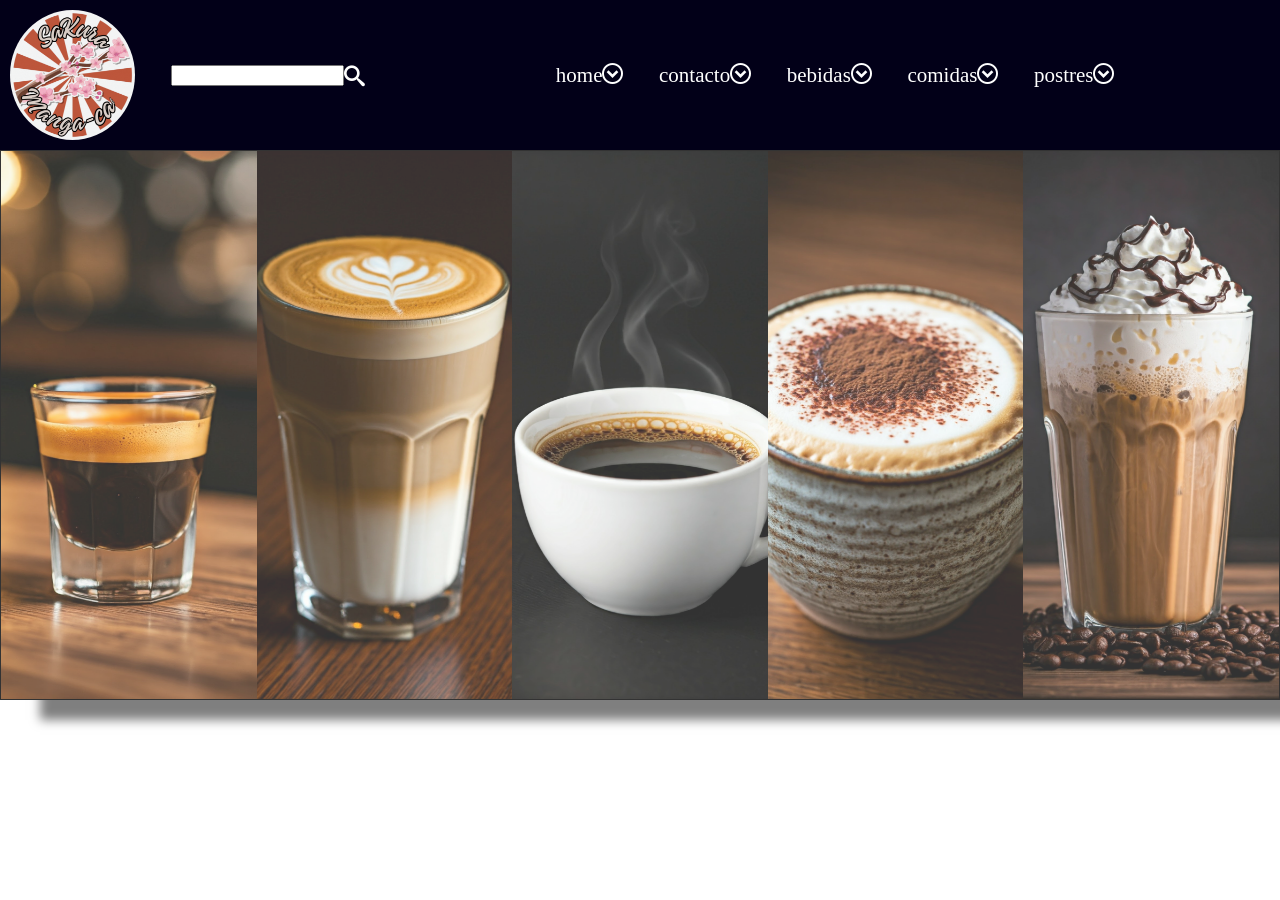
<file: html/index.html>
<!DOCTYPE html>
<html lang="en">
<head>
    <meta charset="UTF-8">
    <meta name="viewport" content="width=device-width, initial-scale=1.0">
    <link rel="stylesheet" href="../css/Style.css">
    <link rel="stylesheet" href="../css/carrusel1.css">
    <link rel="stylesheet" href="../iconos/icomoon.css">
    <link rel="stylesheet" href="../css/busqueda.css">
    
    <title>Sakura</title>

</head>
<body>
   <header> 
    
        <nav>
            <div class="logo">
                <img src="../img/Logo para Cafetería Café Lineal Marrón.gif" >            
                                    <!-- <iframe width="560" height="315" src="../video/Logo para Cafetería Café Lineal Marrón.mp4" 
                                title="Manga-Cafe" frameborder="0" 
                                allow="accelerometer; autoplay; clipboard-write; encrypted-media; gyroscope; picture-in-picture" 
                                allowfullscreen>
                                </iframe> -->
            </div>

           

            <div class="busqueda">
                <input type="text">
                <span class="icon-search"></span>
            </div>
            <div class="menu">
                <div class="menu-elemento">
                    <p>home</p>
                    <span class="icon-circle-down"></span>
                </div>
                <div class="menu-elemento">
                    <p>contacto</p>
                    <span class="icon-circle-down"></span>
                </div>
                <div class="menu-elemento">
                    <p>bebidas</p>
                    <span class="icon-circle-down"></span>
                </div>
                <div class="menu-elemento">
                    <p>comidas</p>
                    <span class="icon-circle-down"></span>
                </div>
                <div class="menu-elemento">
                    <p>postres</p>
                    <span class="icon-circle-down"></span>
                </div>

            </div>
        </nav>
        <section class="carrusel">
            <img src="../img/1.jpg">
            <img src="../img/2.jpg">
            <img src="../img/3.jpg">
            <img src="../img/4.jpg">
            <img src="../img/5.jpg">
        </section>
    </header>

</body>
</html>
</file>
<file: css/Style.css>
*{
    margin: 0;
    padding: 0;
    box-sizing: border-box;
}

header{
    height: 100vh;
    position: relative;
}
.menu-elemento{
font-family: 'Times New Roman';
display: flex;
padding: 2%;
color: white;
}

.menu-elemento:hover{
    color: brown ;
}

nav{
    display: flex;
    justify-content: space-around;
    align-items: center;
    width: 100%;
    background-color: #020018;
    font-size: 21px;
    
}

.menu{
    display: flex;
    justify-content: center;
    width: 100%;
   
}



.logo{
    padding: 10px;
    height: 150px;
    width: 200px;
    min-width: 100px;
    min-height: 100px;
}

.logo img {
    border-radius: 50%;
    overflow: hidden;
    height: 100%;
    width: 100%;
}
</file>
<file: css/carrusel1.css>
.carrusel{
    display: flex;
    width: 100%;
    height: 550px;
    background: #FAFAFA;
    border: 1px solid #333;
    box-shadow: 40px 20px 10px rgba(0,0,0,0.5);
}

.carrusel img{
    width: 0px;
    flex-grow: 1;
    object-fit: cover;
    opacity: 0.8;
    transition: all 0.35s ease;
}

.carrusel img:hover{
    cursor: pointer;
    width: 50%;
    opacity: 1;
    filter: contrast(120%);
}
</file>
<file: iconos/icomoon.css>
@font-face {
  font-family: 'icomoon';
  src:  url('../fonts/icomoon.eot?jjr475');
  src:  url('../fonts/icomoon.eot?jjr475#iefix') format('embedded-opentype'),
    url('../fonts/icomoon.ttf?jjr475') format('truetype'),
    url('../fonts/icomoon.woff?jjr475') format('woff'),
    url('../fonts/icomoon.svg?jjr475#icomoon') format('svg');
  font-weight: normal;
  font-style: normal;
  font-display: block;
}

[class^="icon-"], [class*=" icon-"] {
  /* use !important to prevent issues with browser extensions that change fonts */
  font-family: 'icomoon' !important;
  speak: never;
  font-style: normal;
  font-weight: normal;
  font-variant: normal;
  text-transform: none;
  line-height: 1;

  /* Better Font Rendering =========== */
  -webkit-font-smoothing: antialiased;
  -moz-osx-font-smoothing: grayscale;
}

.icon-home:before {
  content: "\e900";
}
.icon-home2:before {
  content: "\e901";
}
.icon-home3:before {
  content: "\e902";
}
.icon-office:before {
  content: "\e903";
}
.icon-newspaper:before {
  content: "\e904";
}
.icon-pencil:before {
  content: "\e905";
}
.icon-pencil2:before {
  content: "\e906";
}
.icon-quill:before {
  content: "\e907";
}
.icon-pen:before {
  content: "\e908";
}
.icon-blog:before {
  content: "\e909";
}
.icon-eyedropper:before {
  content: "\e90a";
}
.icon-droplet:before {
  content: "\e90b";
}
.icon-paint-format:before {
  content: "\e90c";
}
.icon-image:before {
  content: "\e90d";
}
.icon-images:before {
  content: "\e90e";
}
.icon-camera:before {
  content: "\e90f";
}
.icon-headphones:before {
  content: "\e910";
}
.icon-music:before {
  content: "\e911";
}
.icon-play:before {
  content: "\e912";
}
.icon-film:before {
  content: "\e913";
}
.icon-video-camera:before {
  content: "\e914";
}
.icon-dice:before {
  content: "\e915";
}
.icon-pacman:before {
  content: "\e916";
}
.icon-spades:before {
  content: "\e917";
}
.icon-clubs:before {
  content: "\e918";
}
.icon-diamonds:before {
  content: "\e919";
}
.icon-bullhorn:before {
  content: "\e91a";
}
.icon-connection:before {
  content: "\e91b";
}
.icon-podcast:before {
  content: "\e91c";
}
.icon-feed:before {
  content: "\e91d";
}
.icon-mic:before {
  content: "\e91e";
}
.icon-book:before {
  content: "\e91f";
}
.icon-books:before {
  content: "\e920";
}
.icon-library:before {
  content: "\e921";
}
.icon-file-text:before {
  content: "\e922";
}
.icon-profile:before {
  content: "\e923";
}
.icon-file-empty:before {
  content: "\e924";
}
.icon-files-empty:before {
  content: "\e925";
}
.icon-file-text2:before {
  content: "\e926";
}
.icon-file-picture:before {
  content: "\e927";
}
.icon-file-music:before {
  content: "\e928";
}
.icon-file-play:before {
  content: "\e929";
}
.icon-file-video:before {
  content: "\e92a";
}
.icon-file-zip:before {
  content: "\e92b";
}
.icon-copy:before {
  content: "\e92c";
}
.icon-paste:before {
  content: "\e92d";
}
.icon-stack:before {
  content: "\e92e";
}
.icon-folder:before {
  content: "\e92f";
}
.icon-folder-open:before {
  content: "\e930";
}
.icon-folder-plus:before {
  content: "\e931";
}
.icon-folder-minus:before {
  content: "\e932";
}
.icon-folder-download:before {
  content: "\e933";
}
.icon-folder-upload:before {
  content: "\e934";
}
.icon-price-tag:before {
  content: "\e935";
}
.icon-price-tags:before {
  content: "\e936";
}
.icon-barcode:before {
  content: "\e937";
}
.icon-qrcode:before {
  content: "\e938";
}
.icon-ticket:before {
  content: "\e939";
}
.icon-cart:before {
  content: "\e93a";
}
.icon-coin-dollar:before {
  content: "\e93b";
}
.icon-coin-euro:before {
  content: "\e93c";
}
.icon-coin-pound:before {
  content: "\e93d";
}
.icon-coin-yen:before {
  content: "\e93e";
}
.icon-credit-card:before {
  content: "\e93f";
}
.icon-calculator:before {
  content: "\e940";
}
.icon-lifebuoy:before {
  content: "\e941";
}
.icon-phone:before {
  content: "\e942";
}
.icon-phone-hang-up:before {
  content: "\e943";
}
.icon-address-book:before {
  content: "\e944";
}
.icon-envelop:before {
  content: "\e945";
}
.icon-pushpin:before {
  content: "\e946";
}
.icon-location:before {
  content: "\e947";
}
.icon-location2:before {
  content: "\e948";
}
.icon-compass:before {
  content: "\e949";
}
.icon-compass2:before {
  content: "\e94a";
}
.icon-map:before {
  content: "\e94b";
}
.icon-map2:before {
  content: "\e94c";
}
.icon-history:before {
  content: "\e94d";
}
.icon-clock:before {
  content: "\e94e";
}
.icon-clock2:before {
  content: "\e94f";
}
.icon-alarm:before {
  content: "\e950";
}
.icon-bell:before {
  content: "\e951";
}
.icon-stopwatch:before {
  content: "\e952";
}
.icon-calendar:before {
  content: "\e953";
}
.icon-printer:before {
  content: "\e954";
}
.icon-keyboard:before {
  content: "\e955";
}
.icon-display:before {
  content: "\e956";
}
.icon-laptop:before {
  content: "\e957";
}
.icon-mobile:before {
  content: "\e958";
}
.icon-mobile2:before {
  content: "\e959";
}
.icon-tablet:before {
  content: "\e95a";
}
.icon-tv:before {
  content: "\e95b";
}
.icon-drawer:before {
  content: "\e95c";
}
.icon-drawer2:before {
  content: "\e95d";
}
.icon-box-add:before {
  content: "\e95e";
}
.icon-box-remove:before {
  content: "\e95f";
}
.icon-download:before {
  content: "\e960";
}
.icon-upload:before {
  content: "\e961";
}
.icon-floppy-disk:before {
  content: "\e962";
}
.icon-drive:before {
  content: "\e963";
}
.icon-database:before {
  content: "\e964";
}
.icon-undo:before {
  content: "\e965";
}
.icon-redo:before {
  content: "\e966";
}
.icon-undo2:before {
  content: "\e967";
}
.icon-redo2:before {
  content: "\e968";
}
.icon-forward:before {
  content: "\e969";
}
.icon-reply:before {
  content: "\e96a";
}
.icon-bubble:before {
  content: "\e96b";
}
.icon-bubbles:before {
  content: "\e96c";
}
.icon-bubbles2:before {
  content: "\e96d";
}
.icon-bubble2:before {
  content: "\e96e";
}
.icon-bubbles3:before {
  content: "\e96f";
}
.icon-bubbles4:before {
  content: "\e970";
}
.icon-user:before {
  content: "\e971";
}
.icon-users:before {
  content: "\e972";
}
.icon-user-plus:before {
  content: "\e973";
}
.icon-user-minus:before {
  content: "\e974";
}
.icon-user-check:before {
  content: "\e975";
}
.icon-user-tie:before {
  content: "\e976";
}
.icon-quotes-left:before {
  content: "\e977";
}
.icon-quotes-right:before {
  content: "\e978";
}
.icon-hour-glass:before {
  content: "\e979";
}
.icon-spinner:before {
  content: "\e97a";
}
.icon-spinner2:before {
  content: "\e97b";
}
.icon-spinner3:before {
  content: "\e97c";
}
.icon-spinner4:before {
  content: "\e97d";
}
.icon-spinner5:before {
  content: "\e97e";
}
.icon-spinner6:before {
  content: "\e97f";
}
.icon-spinner7:before {
  content: "\e980";
}
.icon-spinner8:before {
  content: "\e981";
}
.icon-spinner9:before {
  content: "\e982";
}
.icon-spinner10:before {
  content: "\e983";
}
.icon-spinner11:before {
  content: "\e984";
}
.icon-binoculars:before {
  content: "\e985";
}
.icon-search:before {
  content: "\e986";
}
.icon-zoom-in:before {
  content: "\e987";
}
.icon-zoom-out:before {
  content: "\e988";
}
.icon-enlarge:before {
  content: "\e989";
}
.icon-shrink:before {
  content: "\e98a";
}
.icon-enlarge2:before {
  content: "\e98b";
}
.icon-shrink2:before {
  content: "\e98c";
}
.icon-key:before {
  content: "\e98d";
}
.icon-key2:before {
  content: "\e98e";
}
.icon-lock:before {
  content: "\e98f";
}
.icon-unlocked:before {
  content: "\e990";
}
.icon-wrench:before {
  content: "\e991";
}
.icon-equalizer:before {
  content: "\e992";
}
.icon-equalizer2:before {
  content: "\e993";
}
.icon-cog:before {
  content: "\e994";
}
.icon-cogs:before {
  content: "\e995";
}
.icon-hammer:before {
  content: "\e996";
}
.icon-magic-wand:before {
  content: "\e997";
}
.icon-aid-kit:before {
  content: "\e998";
}
.icon-bug:before {
  content: "\e999";
}
.icon-pie-chart:before {
  content: "\e99a";
}
.icon-stats-dots:before {
  content: "\e99b";
}
.icon-stats-bars:before {
  content: "\e99c";
}
.icon-stats-bars2:before {
  content: "\e99d";
}
.icon-trophy:before {
  content: "\e99e";
}
.icon-gift:before {
  content: "\e99f";
}
.icon-glass:before {
  content: "\e9a0";
}
.icon-glass2:before {
  content: "\e9a1";
}
.icon-mug:before {
  content: "\e9a2";
}
.icon-spoon-knife:before {
  content: "\e9a3";
}
.icon-leaf:before {
  content: "\e9a4";
}
.icon-rocket:before {
  content: "\e9a5";
}
.icon-meter:before {
  content: "\e9a6";
}
.icon-meter2:before {
  content: "\e9a7";
}
.icon-hammer2:before {
  content: "\e9a8";
}
.icon-fire:before {
  content: "\e9a9";
}
.icon-lab:before {
  content: "\e9aa";
}
.icon-magnet:before {
  content: "\e9ab";
}
.icon-bin:before {
  content: "\e9ac";
}
.icon-bin2:before {
  content: "\e9ad";
}
.icon-briefcase:before {
  content: "\e9ae";
}
.icon-airplane:before {
  content: "\e9af";
}
.icon-truck:before {
  content: "\e9b0";
}
.icon-road:before {
  content: "\e9b1";
}
.icon-accessibility:before {
  content: "\e9b2";
}
.icon-target:before {
  content: "\e9b3";
}
.icon-shield:before {
  content: "\e9b4";
}
.icon-power:before {
  content: "\e9b5";
}
.icon-switch:before {
  content: "\e9b6";
}
.icon-power-cord:before {
  content: "\e9b7";
}
.icon-clipboard:before {
  content: "\e9b8";
}
.icon-list-numbered:before {
  content: "\e9b9";
}
.icon-list:before {
  content: "\e9ba";
}
.icon-list2:before {
  content: "\e9bb";
}
.icon-tree:before {
  content: "\e9bc";
}
.icon-menu:before {
  content: "\e9bd";
}
.icon-menu2:before {
  content: "\e9be";
}
.icon-menu3:before {
  content: "\e9bf";
}
.icon-menu4:before {
  content: "\e9c0";
}
.icon-cloud:before {
  content: "\e9c1";
}
.icon-cloud-download:before {
  content: "\e9c2";
}
.icon-cloud-upload:before {
  content: "\e9c3";
}
.icon-cloud-check:before {
  content: "\e9c4";
}
.icon-download2:before {
  content: "\e9c5";
}
.icon-upload2:before {
  content: "\e9c6";
}
.icon-download3:before {
  content: "\e9c7";
}
.icon-upload3:before {
  content: "\e9c8";
}
.icon-sphere:before {
  content: "\e9c9";
}
.icon-earth:before {
  content: "\e9ca";
}
.icon-link:before {
  content: "\e9cb";
}
.icon-flag:before {
  content: "\e9cc";
}
.icon-attachment:before {
  content: "\e9cd";
}
.icon-eye:before {
  content: "\e9ce";
}
.icon-eye-plus:before {
  content: "\e9cf";
}
.icon-eye-minus:before {
  content: "\e9d0";
}
.icon-eye-blocked:before {
  content: "\e9d1";
}
.icon-bookmark:before {
  content: "\e9d2";
}
.icon-bookmarks:before {
  content: "\e9d3";
}
.icon-sun:before {
  content: "\e9d4";
}
.icon-contrast:before {
  content: "\e9d5";
}
.icon-brightness-contrast:before {
  content: "\e9d6";
}
.icon-star-empty:before {
  content: "\e9d7";
}
.icon-star-half:before {
  content: "\e9d8";
}
.icon-star-full:before {
  content: "\e9d9";
}
.icon-heart:before {
  content: "\e9da";
}
.icon-heart-broken:before {
  content: "\e9db";
}
.icon-man:before {
  content: "\e9dc";
}
.icon-woman:before {
  content: "\e9dd";
}
.icon-man-woman:before {
  content: "\e9de";
}
.icon-happy:before {
  content: "\e9df";
}
.icon-happy2:before {
  content: "\e9e0";
}
.icon-smile:before {
  content: "\e9e1";
}
.icon-smile2:before {
  content: "\e9e2";
}
.icon-tongue:before {
  content: "\e9e3";
}
.icon-tongue2:before {
  content: "\e9e4";
}
.icon-sad:before {
  content: "\e9e5";
}
.icon-sad2:before {
  content: "\e9e6";
}
.icon-wink:before {
  content: "\e9e7";
}
.icon-wink2:before {
  content: "\e9e8";
}
.icon-grin:before {
  content: "\e9e9";
}
.icon-grin2:before {
  content: "\e9ea";
}
.icon-cool:before {
  content: "\e9eb";
}
.icon-cool2:before {
  content: "\e9ec";
}
.icon-angry:before {
  content: "\e9ed";
}
.icon-angry2:before {
  content: "\e9ee";
}
.icon-evil:before {
  content: "\e9ef";
}
.icon-evil2:before {
  content: "\e9f0";
}
.icon-shocked:before {
  content: "\e9f1";
}
.icon-shocked2:before {
  content: "\e9f2";
}
.icon-baffled:before {
  content: "\e9f3";
}
.icon-baffled2:before {
  content: "\e9f4";
}
.icon-confused:before {
  content: "\e9f5";
}
.icon-confused2:before {
  content: "\e9f6";
}
.icon-neutral:before {
  content: "\e9f7";
}
.icon-neutral2:before {
  content: "\e9f8";
}
.icon-hipster:before {
  content: "\e9f9";
}
.icon-hipster2:before {
  content: "\e9fa";
}
.icon-wondering:before {
  content: "\e9fb";
}
.icon-wondering2:before {
  content: "\e9fc";
}
.icon-sleepy:before {
  content: "\e9fd";
}
.icon-sleepy2:before {
  content: "\e9fe";
}
.icon-frustrated:before {
  content: "\e9ff";
}
.icon-frustrated2:before {
  content: "\ea00";
}
.icon-crying:before {
  content: "\ea01";
}
.icon-crying2:before {
  content: "\ea02";
}
.icon-point-up:before {
  content: "\ea03";
}
.icon-point-right:before {
  content: "\ea04";
}
.icon-point-down:before {
  content: "\ea05";
}
.icon-point-left:before {
  content: "\ea06";
}
.icon-warning:before {
  content: "\ea07";
}
.icon-notification:before {
  content: "\ea08";
}
.icon-question:before {
  content: "\ea09";
}
.icon-plus:before {
  content: "\ea0a";
}
.icon-minus:before {
  content: "\ea0b";
}
.icon-info:before {
  content: "\ea0c";
}
.icon-cancel-circle:before {
  content: "\ea0d";
}
.icon-blocked:before {
  content: "\ea0e";
}
.icon-cross:before {
  content: "\ea0f";
}
.icon-checkmark:before {
  content: "\ea10";
}
.icon-checkmark2:before {
  content: "\ea11";
}
.icon-spell-check:before {
  content: "\ea12";
}
.icon-enter:before {
  content: "\ea13";
}
.icon-exit:before {
  content: "\ea14";
}
.icon-play2:before {
  content: "\ea15";
}
.icon-pause:before {
  content: "\ea16";
}
.icon-stop:before {
  content: "\ea17";
}
.icon-previous:before {
  content: "\ea18";
}
.icon-next:before {
  content: "\ea19";
}
.icon-backward:before {
  content: "\ea1a";
}
.icon-forward2:before {
  content: "\ea1b";
}
.icon-play3:before {
  content: "\ea1c";
}
.icon-pause2:before {
  content: "\ea1d";
}
.icon-stop2:before {
  content: "\ea1e";
}
.icon-backward2:before {
  content: "\ea1f";
}
.icon-forward3:before {
  content: "\ea20";
}
.icon-first:before {
  content: "\ea21";
}
.icon-last:before {
  content: "\ea22";
}
.icon-previous2:before {
  content: "\ea23";
}
.icon-next2:before {
  content: "\ea24";
}
.icon-eject:before {
  content: "\ea25";
}
.icon-volume-high:before {
  content: "\ea26";
}
.icon-volume-medium:before {
  content: "\ea27";
}
.icon-volume-low:before {
  content: "\ea28";
}
.icon-volume-mute:before {
  content: "\ea29";
}
.icon-volume-mute2:before {
  content: "\ea2a";
}
.icon-volume-increase:before {
  content: "\ea2b";
}
.icon-volume-decrease:before {
  content: "\ea2c";
}
.icon-loop:before {
  content: "\ea2d";
}
.icon-loop2:before {
  content: "\ea2e";
}
.icon-infinite:before {
  content: "\ea2f";
}
.icon-shuffle:before {
  content: "\ea30";
}
.icon-arrow-up-left:before {
  content: "\ea31";
}
.icon-arrow-up:before {
  content: "\ea32";
}
.icon-arrow-up-right:before {
  content: "\ea33";
}
.icon-arrow-right:before {
  content: "\ea34";
}
.icon-arrow-down-right:before {
  content: "\ea35";
}
.icon-arrow-down:before {
  content: "\ea36";
}
.icon-arrow-down-left:before {
  content: "\ea37";
}
.icon-arrow-left:before {
  content: "\ea38";
}
.icon-arrow-up-left2:before {
  content: "\ea39";
}
.icon-arrow-up2:before {
  content: "\ea3a";
}
.icon-arrow-up-right2:before {
  content: "\ea3b";
}
.icon-arrow-right2:before {
  content: "\ea3c";
}
.icon-arrow-down-right2:before {
  content: "\ea3d";
}
.icon-arrow-down2:before {
  content: "\ea3e";
}
.icon-arrow-down-left2:before {
  content: "\ea3f";
}
.icon-arrow-left2:before {
  content: "\ea40";
}
.icon-circle-up:before {
  content: "\ea41";
}
.icon-circle-right:before {
  content: "\ea42";
}
.icon-circle-down:before {
  content: "\ea43";
}
.icon-circle-left:before {
  content: "\ea44";
}
.icon-tab:before {
  content: "\ea45";
}
.icon-move-up:before {
  content: "\ea46";
}
.icon-move-down:before {
  content: "\ea47";
}
.icon-sort-alpha-asc:before {
  content: "\ea48";
}
.icon-sort-alpha-desc:before {
  content: "\ea49";
}
.icon-sort-numeric-asc:before {
  content: "\ea4a";
}
.icon-sort-numberic-desc:before {
  content: "\ea4b";
}
.icon-sort-amount-asc:before {
  content: "\ea4c";
}
.icon-sort-amount-desc:before {
  content: "\ea4d";
}
.icon-command:before {
  content: "\ea4e";
}
.icon-shift:before {
  content: "\ea4f";
}
.icon-ctrl:before {
  content: "\ea50";
}
.icon-opt:before {
  content: "\ea51";
}
.icon-checkbox-checked:before {
  content: "\ea52";
}
.icon-checkbox-unchecked:before {
  content: "\ea53";
}
.icon-radio-checked:before {
  content: "\ea54";
}
.icon-radio-checked2:before {
  content: "\ea55";
}
.icon-radio-unchecked:before {
  content: "\ea56";
}
.icon-crop:before {
  content: "\ea57";
}
.icon-make-group:before {
  content: "\ea58";
}
.icon-ungroup:before {
  content: "\ea59";
}
.icon-scissors:before {
  content: "\ea5a";
}
.icon-filter:before {
  content: "\ea5b";
}
.icon-font:before {
  content: "\ea5c";
}
.icon-ligature:before {
  content: "\ea5d";
}
.icon-ligature2:before {
  content: "\ea5e";
}
.icon-text-height:before {
  content: "\ea5f";
}
.icon-text-width:before {
  content: "\ea60";
}
.icon-font-size:before {
  content: "\ea61";
}
.icon-bold:before {
  content: "\ea62";
}
.icon-underline:before {
  content: "\ea63";
}
.icon-italic:before {
  content: "\ea64";
}
.icon-strikethrough:before {
  content: "\ea65";
}
.icon-omega:before {
  content: "\ea66";
}
.icon-sigma:before {
  content: "\ea67";
}
.icon-page-break:before {
  content: "\ea68";
}
.icon-superscript:before {
  content: "\ea69";
}
.icon-subscript:before {
  content: "\ea6a";
}
.icon-superscript2:before {
  content: "\ea6b";
}
.icon-subscript2:before {
  content: "\ea6c";
}
.icon-text-color:before {
  content: "\ea6d";
}
.icon-pagebreak:before {
  content: "\ea6e";
}
.icon-clear-formatting:before {
  content: "\ea6f";
}
.icon-table:before {
  content: "\ea70";
}
.icon-table2:before {
  content: "\ea71";
}
.icon-insert-template:before {
  content: "\ea72";
}
.icon-pilcrow:before {
  content: "\ea73";
}
.icon-ltr:before {
  content: "\ea74";
}
.icon-rtl:before {
  content: "\ea75";
}
.icon-section:before {
  content: "\ea76";
}
.icon-paragraph-left:before {
  content: "\ea77";
}
.icon-paragraph-center:before {
  content: "\ea78";
}
.icon-paragraph-right:before {
  content: "\ea79";
}
.icon-paragraph-justify:before {
  content: "\ea7a";
}
.icon-indent-increase:before {
  content: "\ea7b";
}
.icon-indent-decrease:before {
  content: "\ea7c";
}
.icon-share:before {
  content: "\ea7d";
}
.icon-new-tab:before {
  content: "\ea7e";
}
.icon-embed:before {
  content: "\ea7f";
}
.icon-embed2:before {
  content: "\ea80";
}
.icon-terminal:before {
  content: "\ea81";
}
.icon-share2:before {
  content: "\ea82";
}
.icon-mail:before {
  content: "\ea83";
}
.icon-mail2:before {
  content: "\ea84";
}
.icon-mail3:before {
  content: "\ea85";
}
.icon-mail4:before {
  content: "\ea86";
}
.icon-amazon:before {
  content: "\ea87";
}
.icon-google:before {
  content: "\ea88";
}
.icon-google2:before {
  content: "\ea89";
}
.icon-google3:before {
  content: "\ea8a";
}
.icon-google-plus:before {
  content: "\ea8b";
}
.icon-google-plus2:before {
  content: "\ea8c";
}
.icon-google-plus3:before {
  content: "\ea8d";
}
.icon-hangouts:before {
  content: "\ea8e";
}
.icon-google-drive:before {
  content: "\ea8f";
}
.icon-facebook:before {
  content: "\ea90";
}
.icon-facebook2:before {
  content: "\ea91";
}
.icon-instagram:before {
  content: "\ea92";
}
.icon-whatsapp:before {
  content: "\ea93";
}
.icon-spotify:before {
  content: "\ea94";
}
.icon-telegram:before {
  content: "\ea95";
}
.icon-twitter:before {
  content: "\ea96";
}
.icon-vine:before {
  content: "\ea97";
}
.icon-vk:before {
  content: "\ea98";
}
.icon-renren:before {
  content: "\ea99";
}
.icon-sina-weibo:before {
  content: "\ea9a";
}
.icon-rss:before {
  content: "\ea9b";
}
.icon-rss2:before {
  content: "\ea9c";
}
.icon-youtube:before {
  content: "\ea9d";
}
.icon-youtube2:before {
  content: "\ea9e";
}
.icon-twitch:before {
  content: "\ea9f";
}
.icon-vimeo:before {
  content: "\eaa0";
}
.icon-vimeo2:before {
  content: "\eaa1";
}
.icon-lanyrd:before {
  content: "\eaa2";
}
.icon-flickr:before {
  content: "\eaa3";
}
.icon-flickr2:before {
  content: "\eaa4";
}
.icon-flickr3:before {
  content: "\eaa5";
}
.icon-flickr4:before {
  content: "\eaa6";
}
.icon-dribbble:before {
  content: "\eaa7";
}
.icon-behance:before {
  content: "\eaa8";
}
.icon-behance2:before {
  content: "\eaa9";
}
.icon-deviantart:before {
  content: "\eaaa";
}
.icon-500px:before {
  content: "\eaab";
}
.icon-steam:before {
  content: "\eaac";
}
.icon-steam2:before {
  content: "\eaad";
}
.icon-dropbox:before {
  content: "\eaae";
}
.icon-onedrive:before {
  content: "\eaaf";
}
.icon-github:before {
  content: "\eab0";
}
.icon-npm:before {
  content: "\eab1";
}
.icon-basecamp:before {
  content: "\eab2";
}
.icon-trello:before {
  content: "\eab3";
}
.icon-wordpress:before {
  content: "\eab4";
}
.icon-joomla:before {
  content: "\eab5";
}
.icon-ello:before {
  content: "\eab6";
}
.icon-blogger:before {
  content: "\eab7";
}
.icon-blogger2:before {
  content: "\eab8";
}
.icon-tumblr:before {
  content: "\eab9";
}
.icon-tumblr2:before {
  content: "\eaba";
}
.icon-yahoo:before {
  content: "\eabb";
}
.icon-yahoo2:before {
  content: "\eabc";
}
.icon-tux:before {
  content: "\eabd";
}
.icon-appleinc:before {
  content: "\eabe";
}
.icon-finder:before {
  content: "\eabf";
}
.icon-android:before {
  content: "\eac0";
}
.icon-windows:before {
  content: "\eac1";
}
.icon-windows8:before {
  content: "\eac2";
}
.icon-soundcloud:before {
  content: "\eac3";
}
.icon-soundcloud2:before {
  content: "\eac4";
}
.icon-skype:before {
  content: "\eac5";
}
.icon-reddit:before {
  content: "\eac6";
}
.icon-hackernews:before {
  content: "\eac7";
}
.icon-wikipedia:before {
  content: "\eac8";
}
.icon-linkedin:before {
  content: "\eac9";
}
.icon-linkedin2:before {
  content: "\eaca";
}
.icon-lastfm:before {
  content: "\eacb";
}
.icon-lastfm2:before {
  content: "\eacc";
}
.icon-delicious:before {
  content: "\eacd";
}
.icon-stumbleupon:before {
  content: "\eace";
}
.icon-stumbleupon2:before {
  content: "\eacf";
}
.icon-stackoverflow:before {
  content: "\ead0";
}
.icon-pinterest:before {
  content: "\ead1";
}
.icon-pinterest2:before {
  content: "\ead2";
}
.icon-xing:before {
  content: "\ead3";
}
.icon-xing2:before {
  content: "\ead4";
}
.icon-flattr:before {
  content: "\ead5";
}
.icon-foursquare:before {
  content: "\ead6";
}
.icon-yelp:before {
  content: "\ead7";
}
.icon-paypal:before {
  content: "\ead8";
}
.icon-chrome:before {
  content: "\ead9";
}
.icon-firefox:before {
  content: "\eada";
}
.icon-IE:before {
  content: "\eadb";
}
.icon-edge:before {
  content: "\eadc";
}
.icon-safari:before {
  content: "\eadd";
}
.icon-opera:before {
  content: "\eade";
}
.icon-file-pdf:before {
  content: "\eadf";
}
.icon-file-openoffice:before {
  content: "\eae0";
}
.icon-file-word:before {
  content: "\eae1";
}
.icon-file-excel:before {
  content: "\eae2";
}
.icon-libreoffice:before {
  content: "\eae3";
}
.icon-html-five:before {
  content: "\eae4";
}
.icon-html-five2:before {
  content: "\eae5";
}
.icon-css3:before {
  content: "\eae6";
}
.icon-git:before {
  content: "\eae7";
}
.icon-codepen:before {
  content: "\eae8";
}
.icon-svg:before {
  content: "\eae9";
}
.icon-IcoMoon:before {
  content: "\eaea";
}
</file>
<file: css/busqueda.css>
.busqueda span{ 
    color: white;
}

.busqueda{
    display: flex;
    padding: 2%;
    
}
</file>
